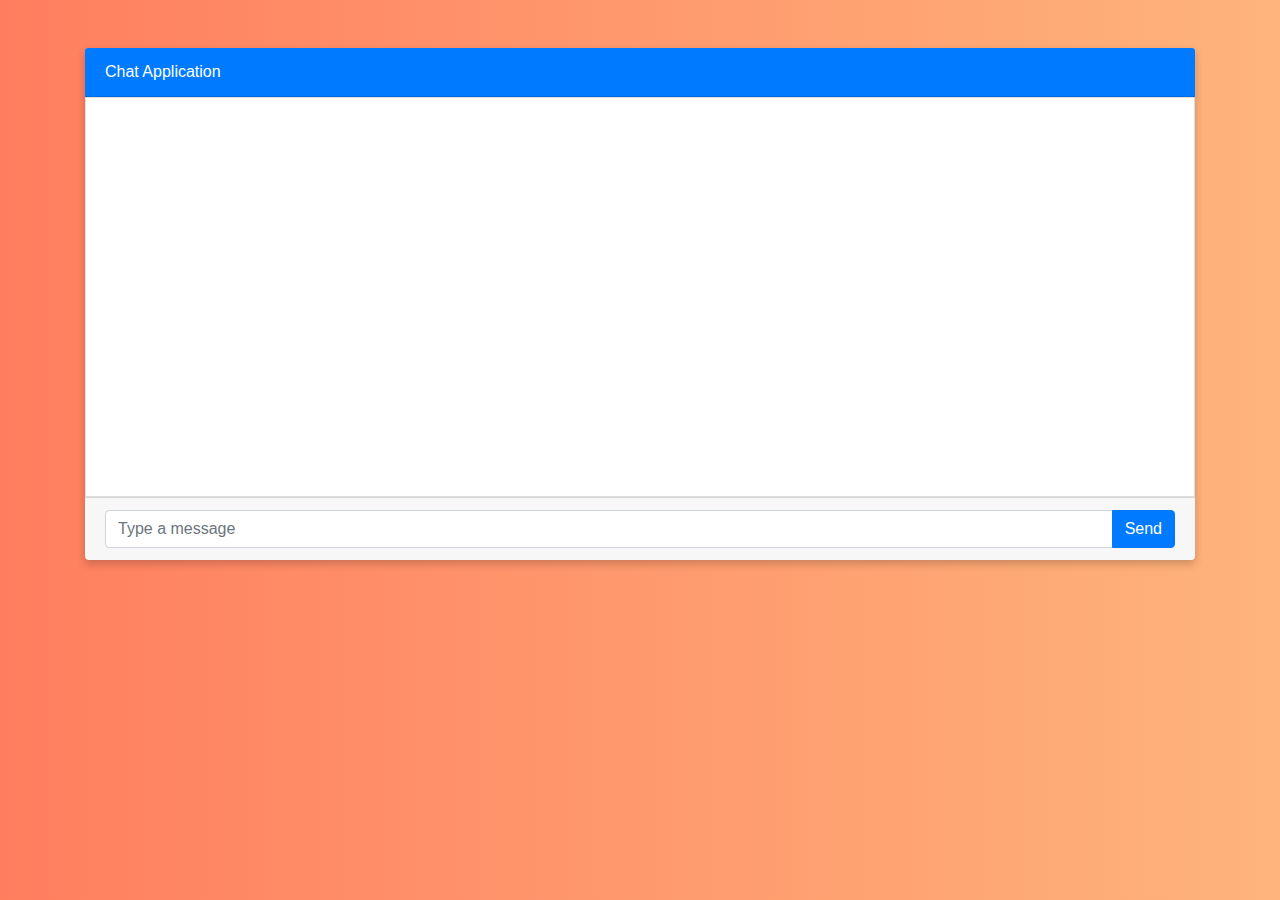
<file: index.html>
<!DOCTYPE html>
<html lang="en">
<head>
    <meta charset="UTF-8">
    <meta name="viewport" content="width=device-width, initial-scale=1.0">
    <title> Chat Application</title>
    <link href="https://stackpath.bootstrapcdn.com/bootstrap/4.5.2/css/bootstrap.min.css" rel="stylesheet">
    <link rel="stylesheet" href="styles.css">
</head>
<body>
    <div class="container mt-5">
        <div class="card">
            <div class="card-header bg-primary text-white">
                 Chat Application
            </div>
            <div class="card-body chat-box" id="chat-box">
                <!-- Messages will appear here -->
            </div>
            <div class="card-footer">
                <div class="input-group">
                    <input type="text" id="message" class="form-control" placeholder="Type a message">
                    <div class="input-group-append">
                        <button class="btn btn-primary" id="sendBtn">Send</button>
                    </div>
                </div>
            </div>
        </div>
    </div>

    <script src="https://code.jquery.com/jquery-3.5.1.min.js"></script>
    <script src="https://stackpath.bootstrapcdn.com/bootstrap/4.5.2/js/bootstrap.bundle.min.js"></script>
    <script src="app.js"></script>
</body>
</html>
</file>
<file: styles.css>
body {
    background: linear-gradient(to right, #ff7e5f, #feb47b);
    color: white;
    font-family: Arial, sans-serif;
}

.card {
    border: none;
    box-shadow: 0 4px 8px rgba(0, 0, 0, 0.2);
}

.chat-box {
    height: 400px;
    overflow-y: scroll;
    background-color: #fff;
    border: 1px solid #ddd;
    padding: 10px;
    color: black;
}

.message {
    margin-bottom: 10px;
    padding: 10px;
    border-radius: 5px;
}

.message .sender {
    font-weight: bold;
    margin-right: 10px;
}

.message .time {
    font-size: 0.8em;
    color: #999;
}

.message.user {
    background-color: #d1ecf1;
    border: 1px solid #bee5eb;
}

.message.bot {
    background-color: #f8d7da;
    border: 1px solid #f5c6cb;
}
</file>
